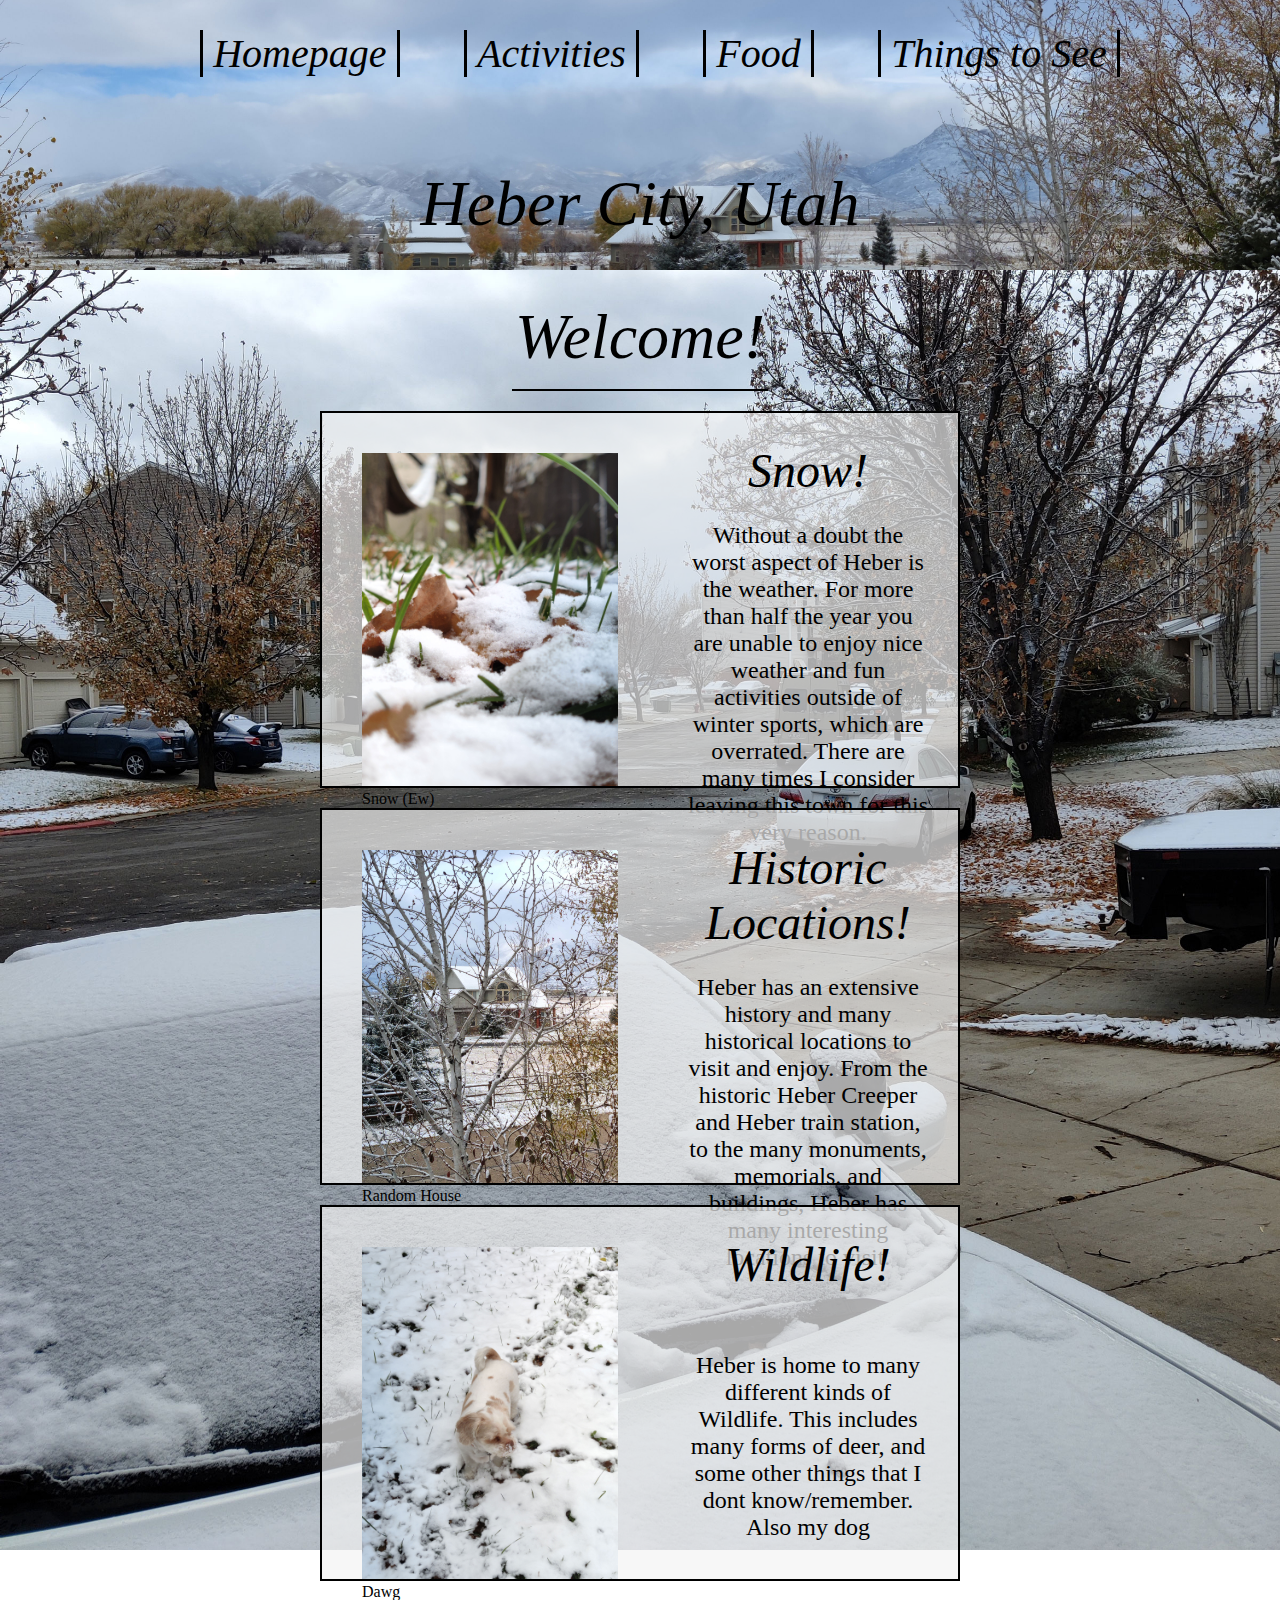
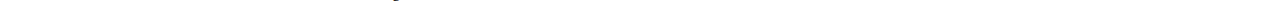
<file: index.html>
<!DOCTYPE html>

<html>
    <head>
        <link rel="stylesheet" href="styles.css">
    </head>

    <body>
        <header id="home">


            <nav>
                <ul>
                    <li>
                        <a href="index.html">Homepage</a>
                    </li>
                    <li>
                        <a href="activities.html">Activities</a>
                    </li>
                    <li>
                        <a href="food.html">Food</a>
                    </li>
                    <li>
                        <a href="thingstosee.html">Things to See</a>
                    </li>
                </ul>
            </nav>

        <h1>
            Heber City, Utah
        </h1>

        </header>
        
        <main class="home">

            <h1 class="h1">Welcome!</h1>

           <div class="gridcontainer">
                <article class="item1">
                    
                    <h2>Snow!</h2>
                    
                    <figure>
                        <img src="Img/opimg4.jpg" alt="">
                        <figcaption>Snow (Ew)</figcaption>
                    
                   
                     </figure>
    
                     <p>Without a doubt the worst aspect of Heber is the weather. For more than half the year you are unable to enjoy nice weather and fun activities outside of winter sports, which are overrated.
                     There are many times I consider leaving this town for this very reason. </p>
                   
                </article>
                
                <article class="item2">
                    
                    <h2>Historic Locations!</h2>

                    <figure>
                        <img src="Img/opimg3.jpg" alt="">
                        <figcaption>Random House</figcaption>
                    
                   
                     </figure>

                     <p>Heber has an extensive history and many historical locations to visit and enjoy. From the historic Heber Creeper and Heber train station, to the many monuments, memorials. and buildings, Heber has many interesting locations to visit.   </p>
                      

                </article>
                <article class="item3">
                    <h2>Wildlife!</h2>

                    <figure>
                        <img src="Img/opimg7.jpg" alt="">
                        <figcaption>Dawg</figcaption>
                    
                   
                     </figure>

                     <p>Heber is home to many different kinds of Wildlife. This includes many forms of deer, and some other things that I dont know/remember. Also my dog</p>
                </article>
           </div>
        </main>



    </body>


</html>
</file>
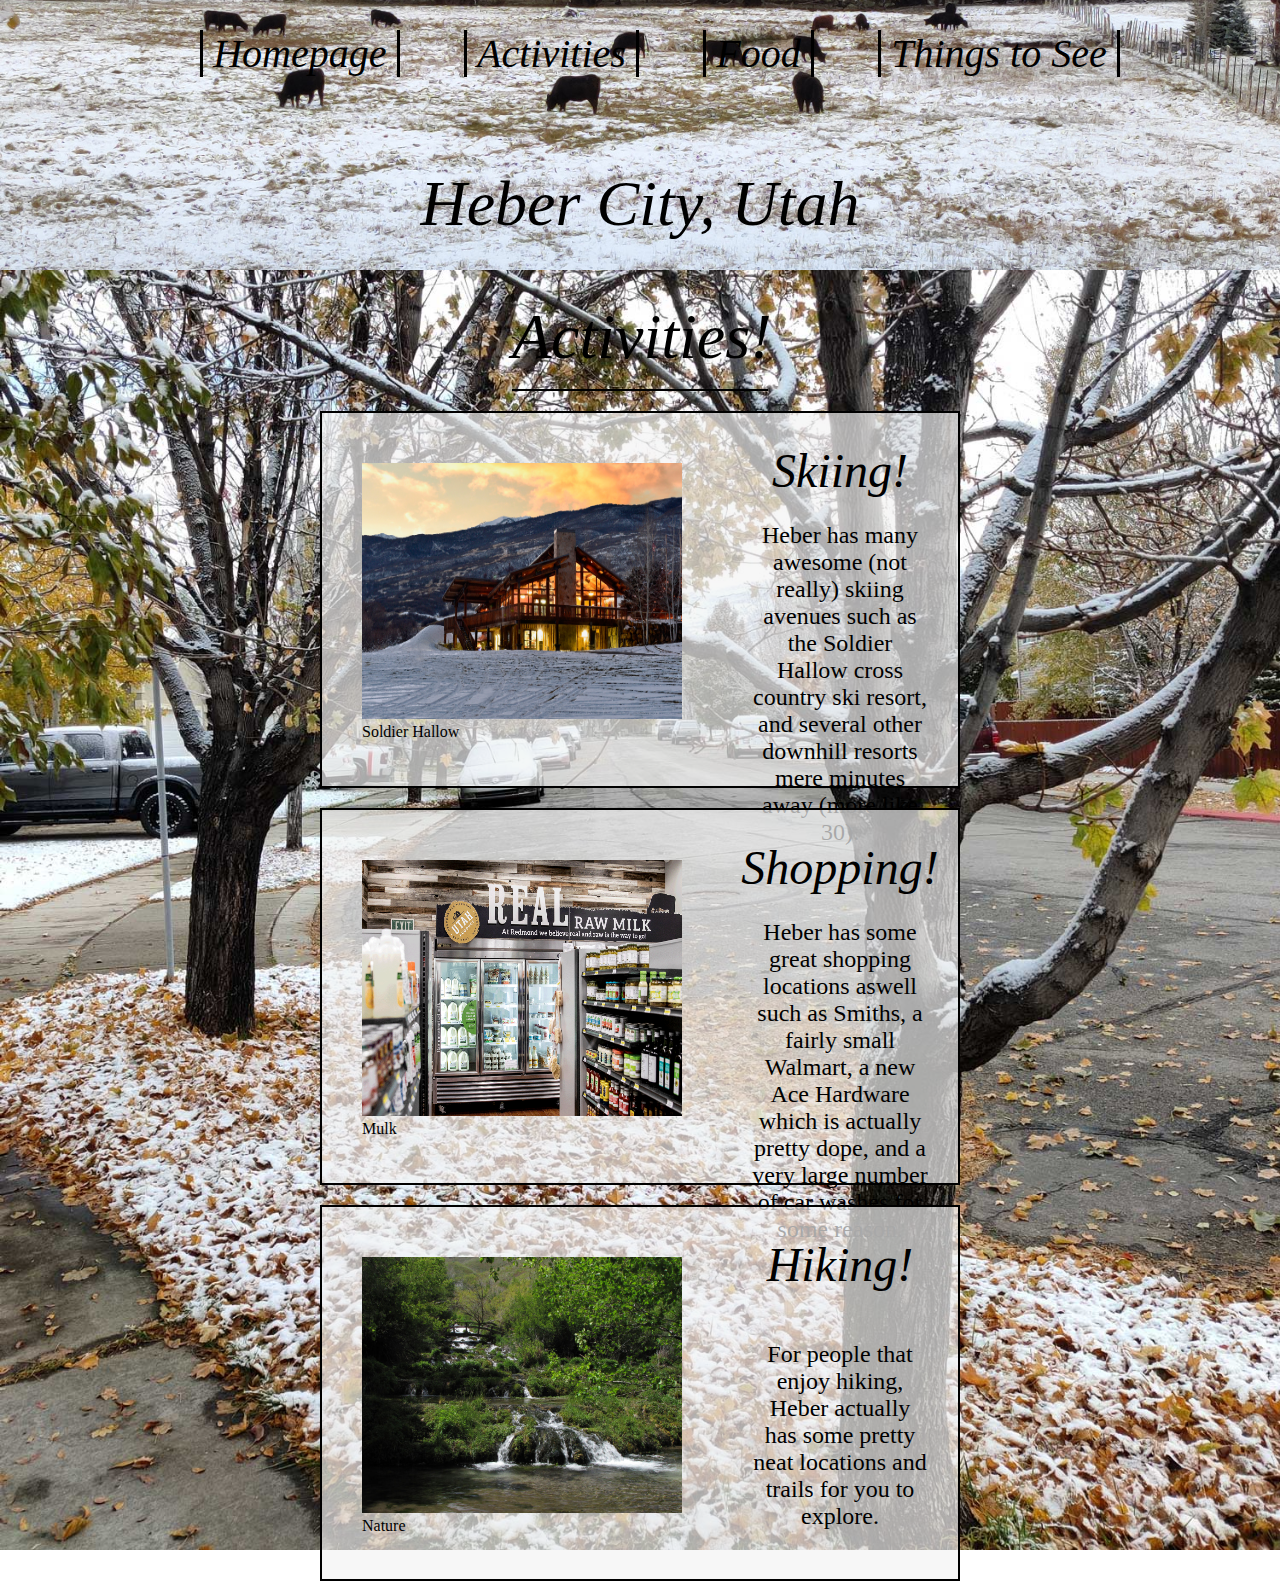
<file: activities.html>
<!DOCTYPE html>

<html>
    <head>
        <link rel="stylesheet" href="styles.css">
    </head>

    <body>
        <header id="activities">


            <nav>
                <ul>
                    <li>
                        <a href="index.html">Homepage</a>
                    </li>
                    <li>
                        <a href="activities.html">Activities</a>
                    </li>
                    <li>
                        <a href="food.html">Food</a>
                    </li>
                    <li>
                        <a href="thingstosee.html">Things to See</a>
                    </li>
                </ul>
            </nav>

            <h1>
                Heber City, Utah
            </h1>

        </header>

        <main class="activities">

            <h1 class="h1">Activities!</h1>

           <div class="gridcontainer">
                <article class="item1">
                    
                    <h2>Skiing!</h2>
                    
                    <figure>
                        <img src="Img/skiing.jpg" alt="" style="width: 25vw; height: 20vw; padding-top: 50px;">
                        <figcaption>Soldier Hallow</figcaption>
                    
                   
                     </figure>
    
                     <p>Heber has many awesome (not really) skiing avenues such as the Soldier Hallow cross country ski resort, and several other downhill resorts mere minutes away (more like 30).  </p>
                   
                </article>
                
                <article class="item2">
                    
                    <h2>Shopping!</h2>

                    <figure>
                        <img src="Img/mill.png" alt="" style="width: 25vw; height: 20vw; padding-top: 50px;">
                        <figcaption>Mulk</figcaption>
                    
                   
                     </figure>

                     <p>Heber has some great shopping locations aswell such as Smiths, a fairly small Walmart, a new Ace Hardware which is actually pretty dope, and a very large number of car washes for some reason.   </p>
                      

                </article>
                <article class="item3">
                    <h2>Hiking!</h2>

                    <figure>
                        <img src="Img/hinking.jpg" alt="" style="width: 25vw; height: 20vw; padding-top: 50px;">
                        <figcaption>Nature</figcaption>
                    
                   
                     </figure>

                     <p>For people that enjoy hiking, Heber actually has some pretty neat locations and trails for you to explore. </p>
                </article>
           </div>
        </main>



    </body>


</html>
</file>
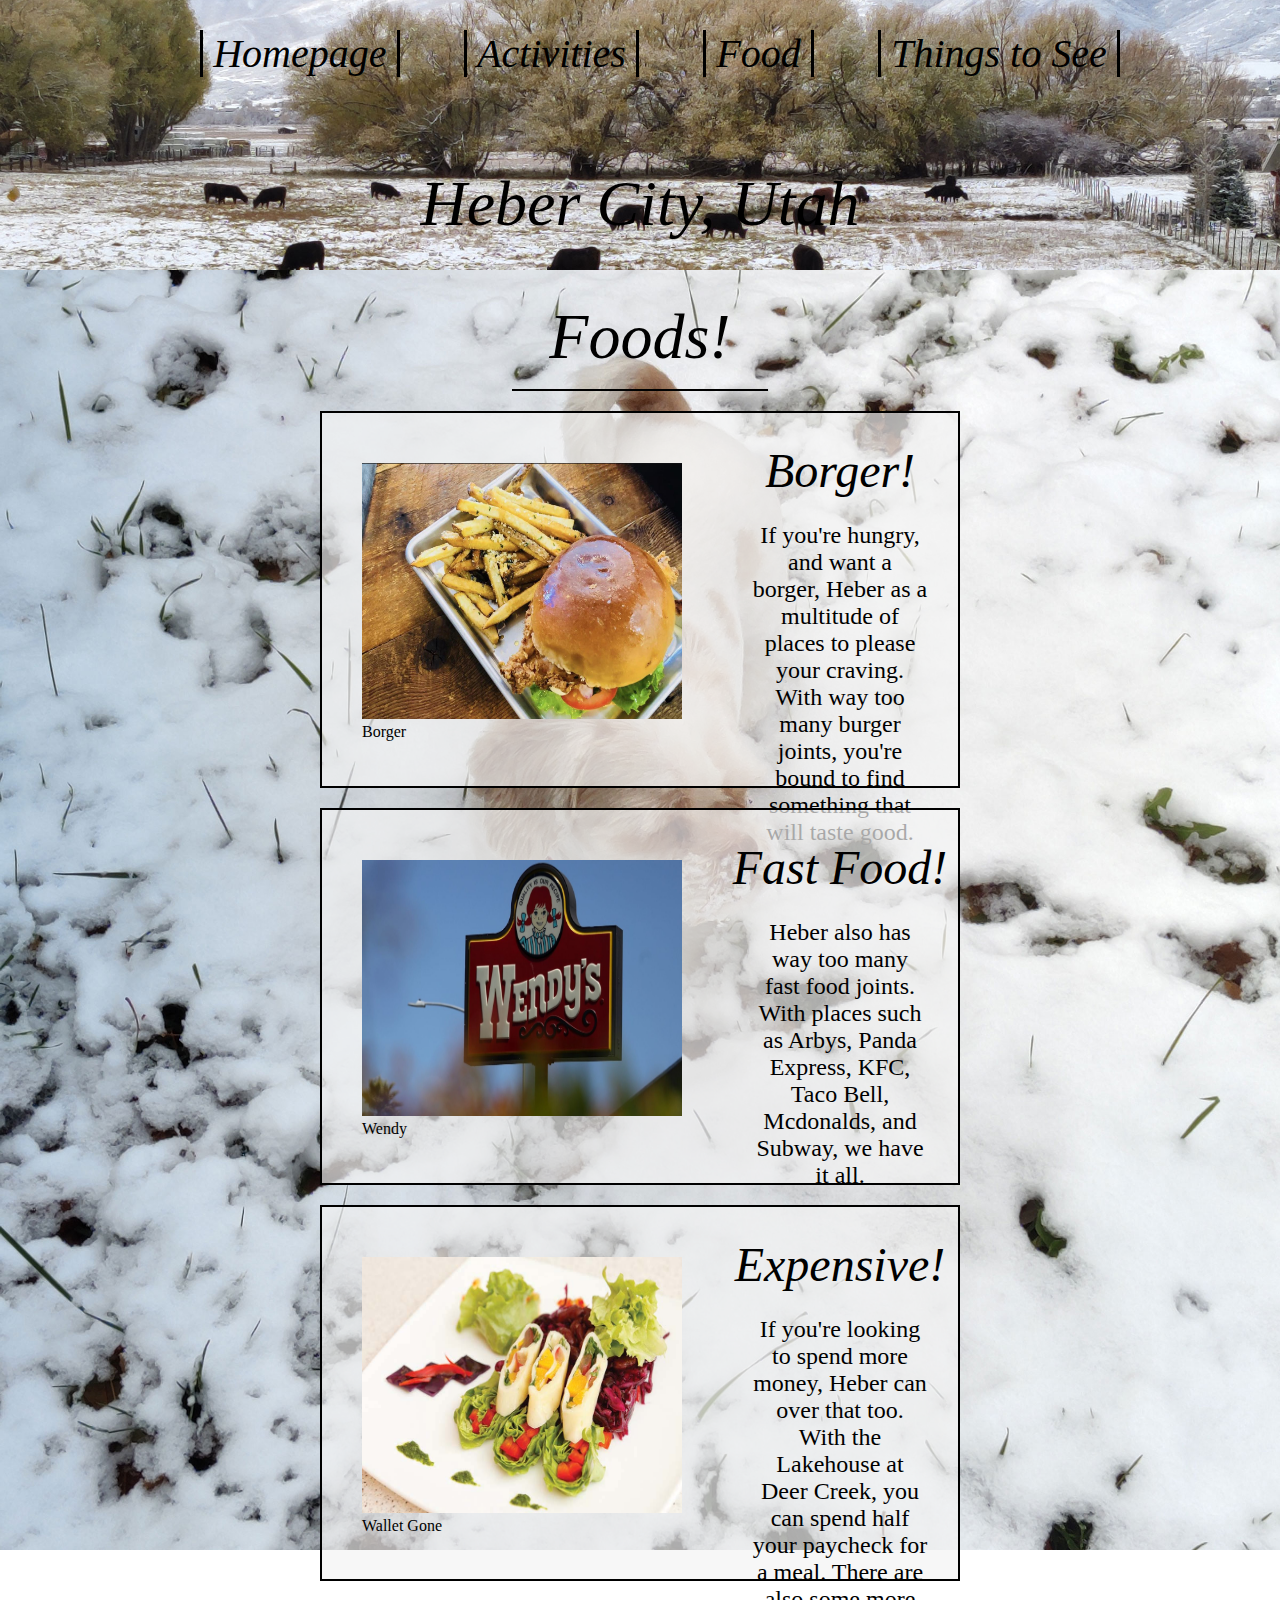
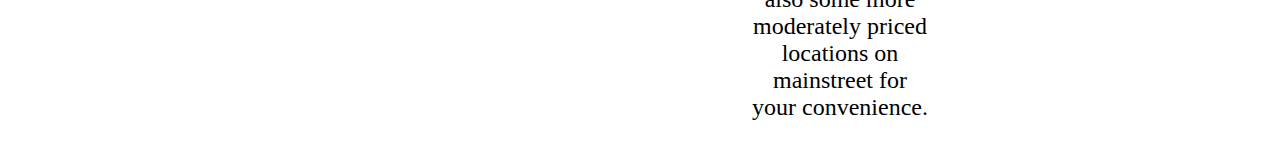
<file: food.html>
<!DOCTYPE html>

<html>
    <head>
        <link rel="stylesheet" href="styles.css">
    </head>

    <body>
        <header id="food">


            <nav>
                <ul>
                    <li>
                        <a href="index.html">Homepage</a>
                    </li>
                    <li>
                        <a href="activities.html">Activities</a>
                    </li>
                    <li>
                        <a href="food.html">Food</a>
                    </li>
                    <li>
                        <a href="thingstosee.html">Things to See</a>
                    </li>
                </ul>
            </nav>

            <h1>
                Heber City, Utah
            </h1>

        </header>

        <main class="food">

            <h1 class="h1">Foods!</h1>

           <div class="gridcontainer">
                <article class="item1">
                    
                    <h2>Borger!</h2>
                    
                    <figure>
                        <img src="Img/borger.jpg" alt="" style="width: 25vw; height: 20vw; padding-top: 50px;">
                        <figcaption>Borger</figcaption>
                    
                   
                     </figure>
    
                     <p>If you're hungry, and want a borger, Heber as a multitude of places to please your craving. With way too many burger joints, you're bound to find something that will taste good. </p>
                   
                </article>
                
                <article class="item2">
                    
                    <h2>Fast Food!</h2>

                    <figure>
                        <img src="Img/wendy.jpeg" alt="" style="width: 25vw; height: 20vw; padding-top: 50px;">
                        <figcaption>Wendy</figcaption>
                    
                   
                     </figure>

                     <p>Heber also has way too many fast food joints. With places such as Arbys, Panda Express, KFC, Taco Bell, Mcdonalds, and Subway, we have it all. </p>
                      

                </article>
                <article class="item3">
                    <h2>Expensive!</h2>

                    <figure>
                        <img src="Img/eoensive.jpg" alt="" style="width: 25vw; height: 20vw; padding-top: 50px;">
                        <figcaption>Wallet Gone</figcaption>
                    
                   
                     </figure>

                     <p>If you're looking to spend more money, Heber can over that too. With the Lakehouse at Deer Creek, you can spend half your paycheck for a meal. There are also some more moderately priced locations on mainstreet for your convenience.</p>
                </article>
           </div>
        </main>


    </body>


</html>
</file>
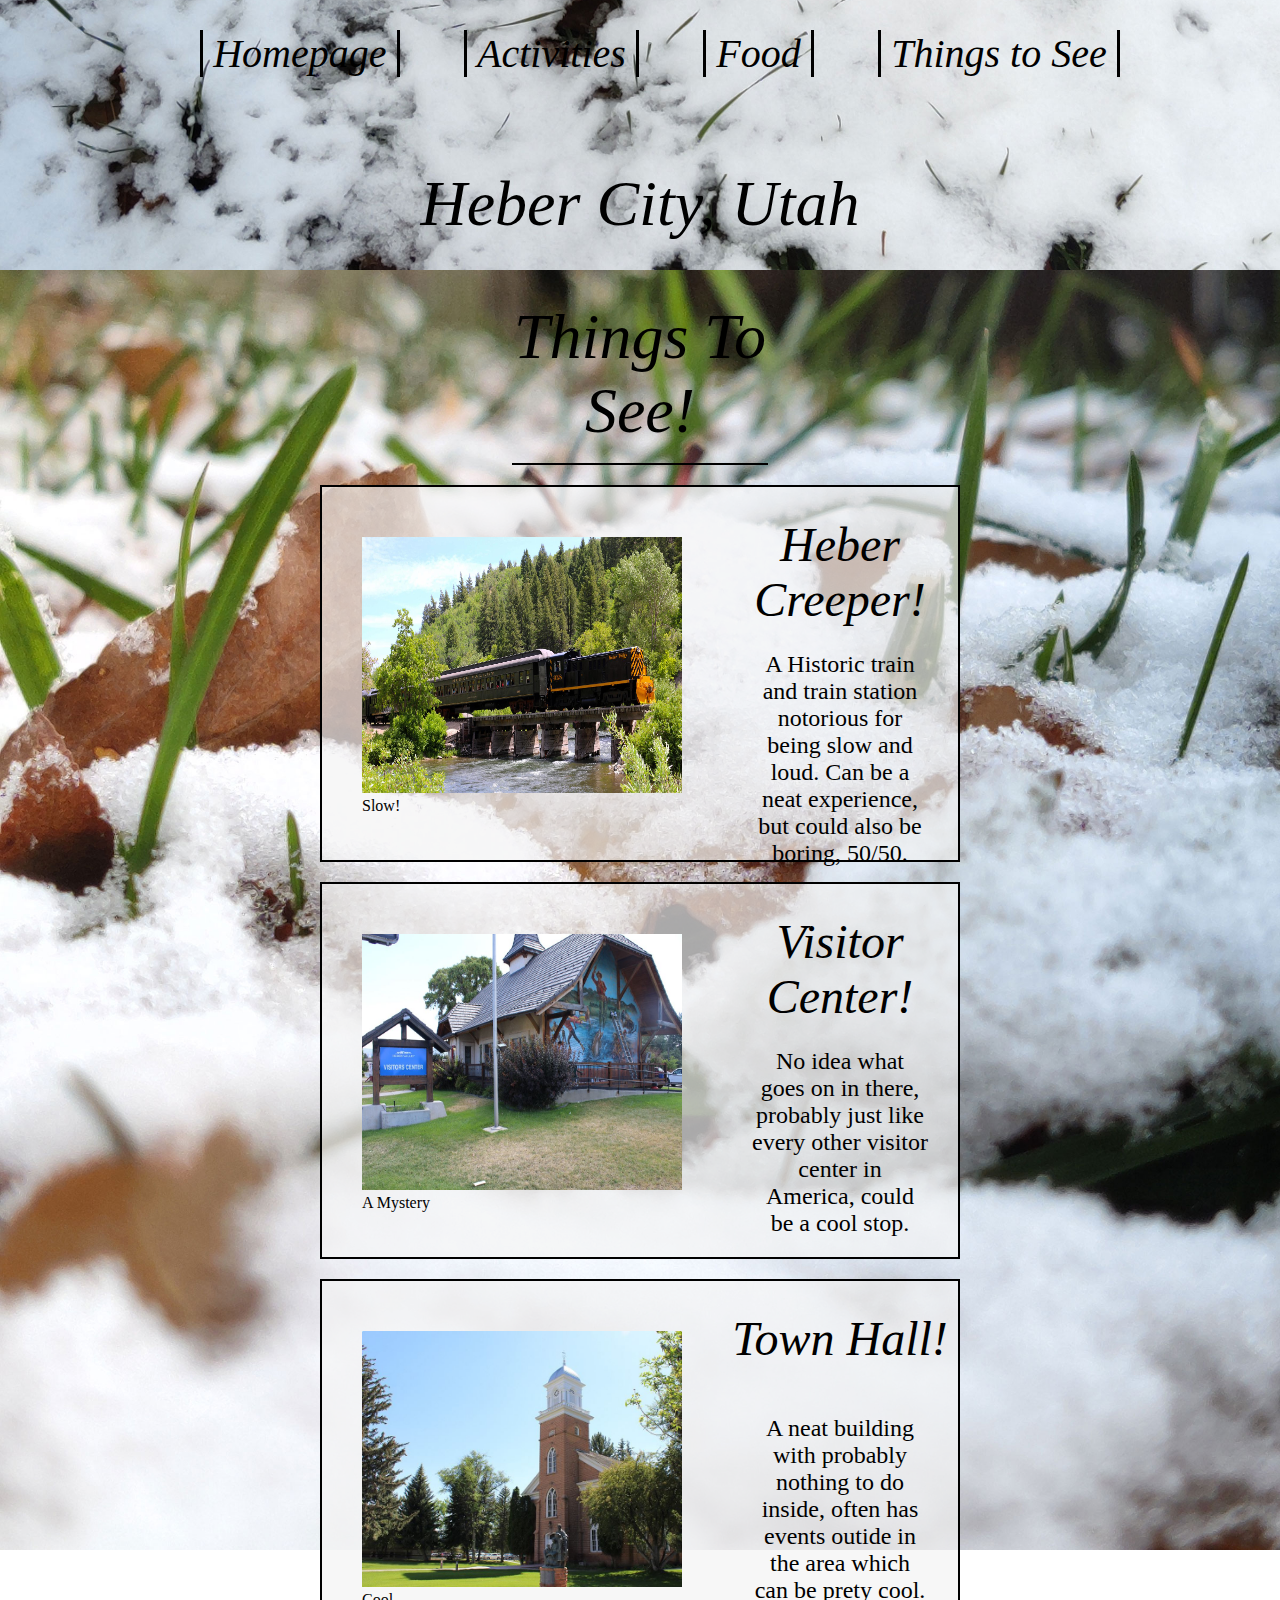
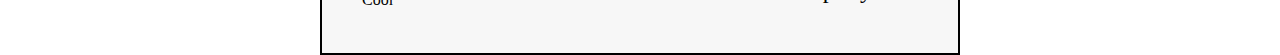
<file: thingstosee.html>
<!DOCTYPE html>

<html>
    <head>
        <link rel="stylesheet" href="styles.css">
    </head>

    <body>
        <header id="thingstosee">


            <nav>
                <ul>
                    <li>
                        <a href="index.html">Homepage</a>
                    </li>
                    <li>
                        <a href="activities.html">Activities</a>
                    </li>
                    <li>
                        <a href="food.html">Food</a>
                    </li>
                    <li>
                        <a href="thingstosee.html">Things to See</a>
                    </li>
                </ul>
            </nav>

            <h1>
                Heber City, Utah
            </h1>

        </header>

        <main class="thingstosee">

            <h1 class="h1">Things To See!</h1>

           <div class="gridcontainer">
                <article class="item1">
                    
                    <h2>Heber Creeper!</h2>
                    
                    <figure>
                        <img src="Img/train.jpg" alt="" style="width: 25vw; height: 20vw; padding-top: 50px;">
                        <figcaption>Slow!</figcaption>
                    
                   
                     </figure>
    
                     <p>A Historic train and train station notorious for being slow and loud. Can be a neat experience, but could also be boring, 50/50. </p>
                   
                </article>
                
                <article class="item2">
                    
                    <h2>Visitor Center!</h2>

                    <figure>
                        <img src="Img/Document.jfif" alt="" style="width: 25vw; height: 20vw; padding-top: 50px;">
                        <figcaption>A Mystery</figcaption>
                    
                   
                     </figure>

                     <p>No idea what goes on in there, probably just like every other visitor center in America, could be a cool stop. </p>
                      

                </article>
                <article class="item3">
                    <h2>Town Hall!</h2>

                    <figure>
                        <img src="Img/Document (1).jpeg" alt="" style="width: 25vw; height: 20vw; padding-top: 50px;">
                        <figcaption>Cool</figcaption>
                    
                   
                     </figure>

                     <p>A neat building with probably nothing to do inside, often has events outide in the area which can be prety cool.</p>
                </article>
           </div>
        </main>


    </body>


</html>
</file>
<file: styles.css>
body , html{
    margin: 0;
}

header{
    
    height: 30vh;
    width: 100%;
    top: 0;
    margin-top: 0;
    background-repeat: no-repeat;
    background-size: cover;
}

#home{
    background-image:  url(Img/opimg1.jpg);
    background-position: 100% 100%;
}

#activities{
    background-image:  url(Img/opimg2.jpg);
    background-position: 100% 65%;
}

#food{
    background-image:  url(Img/opimg2.jpg);
    background-position: 100% 40%;
}

#thingstosee{
    background-image:  url(Img/opimg7.jpg);
    background-position: 100% 100%;
}

nav{
    
}

ul{
    margin-top: 0;
    display: flex;
    list-style: none;
    justify-content: space-around;
    margin-left: 10vw;
    margin-right: 10vw;
    font-style:oblique;
}

ul>li{
    margin-top: 30px;
    font-size: 250%;
    border-right: black 3px solid;
    border-left: black 3px solid;
    padding-left: 10px;
    padding-right: 10px;
}

h1{
    margin-top: 90px;
    font-weight: normal;
    font-size: 400%;
    font-style: oblique;
    text-align: center;
}

.h1{
    font-weight: normal;
    font-size: 400%;
    font-style: oblique;
    text-align: center;
    margin-top: 0px;
    margin-bottom: 0%;
    padding-top: 30px;
    padding-bottom: 15px;
    border-bottom: black 2px solid;
    width: 20vw;
    margin: auto;
}

h2{
    font-weight: normal;
    font-size: 300%;
    font-style: oblique;
    text-align: center;
    margin-top: 30px;
    margin-bottom: 0px;
    vertical-align:text-bottom;
}

.home{
    background-image:url(Img/opimg8a.jpg);
    background-repeat: no-repeat;
    background-size: cover;
    background-position: 100% 100%;
    
}

.activities{
    background-image:url(Img/opimg6.jpg);
    background-repeat: no-repeat;
    background-size: cover;
    background-position: 100% 100%;
}

.food{
    background-image:url(Img/opimg7.jpg);
    background-repeat: no-repeat;
    background-size: cover;
    background-position: 100% 100%;
}

.thingstosee{
    background-image:url(Img/opimg4.jpg);
    background-repeat: no-repeat;
    background-size: cover;
    background-position: 100% 100%;
}

main{
    width: 100vw;
    height: 100vw
}



.gridcontainer{
    display: grid;
    justify-content: center;
    grid-template-rows: 31vw 31vw 31vw;
    grid-template-columns: 50vw;
}

.item1{
    display: grid;
    grid-template-columns: auto auto;
   
    border: black 2px solid;
    margin-top: 20px;
    background-color:rgba(243, 243, 243, 0.692);
}

.item2{
    display: grid;
    grid-template-columns: auto auto;
   
    border: black 2px solid;
    margin-top: 20px;
    background-color:rgba(243, 243, 243, 0.692);
}

.item3{
    display: grid;
    grid-template-columns: auto auto;
   
    border: black 2px solid;
    margin-top: 20px;
    background-color:rgba(243, 243, 243, 0.692);
}

img{
    width: 20vw;
    height: 26vw;
    display: inline;
    padding-top: 40px;
}

article>h2{
    grid-area: 1/2/2/3;
}

article>figure{
    
    grid-area: 1/1/3/2;
    margin-bottom: 0;
    margin-top: 0;
}

article>p{
    
    text-align: center;
    font-size: 150%;
    padding-left: 30px;
    padding-right: 30px;
    grid-area: 2/2/2/3;
}



a {
    text-decoration: none; color: black;
}

a:hover {
    color: white;
}

a:focus {
    color: white;
}
</file>
